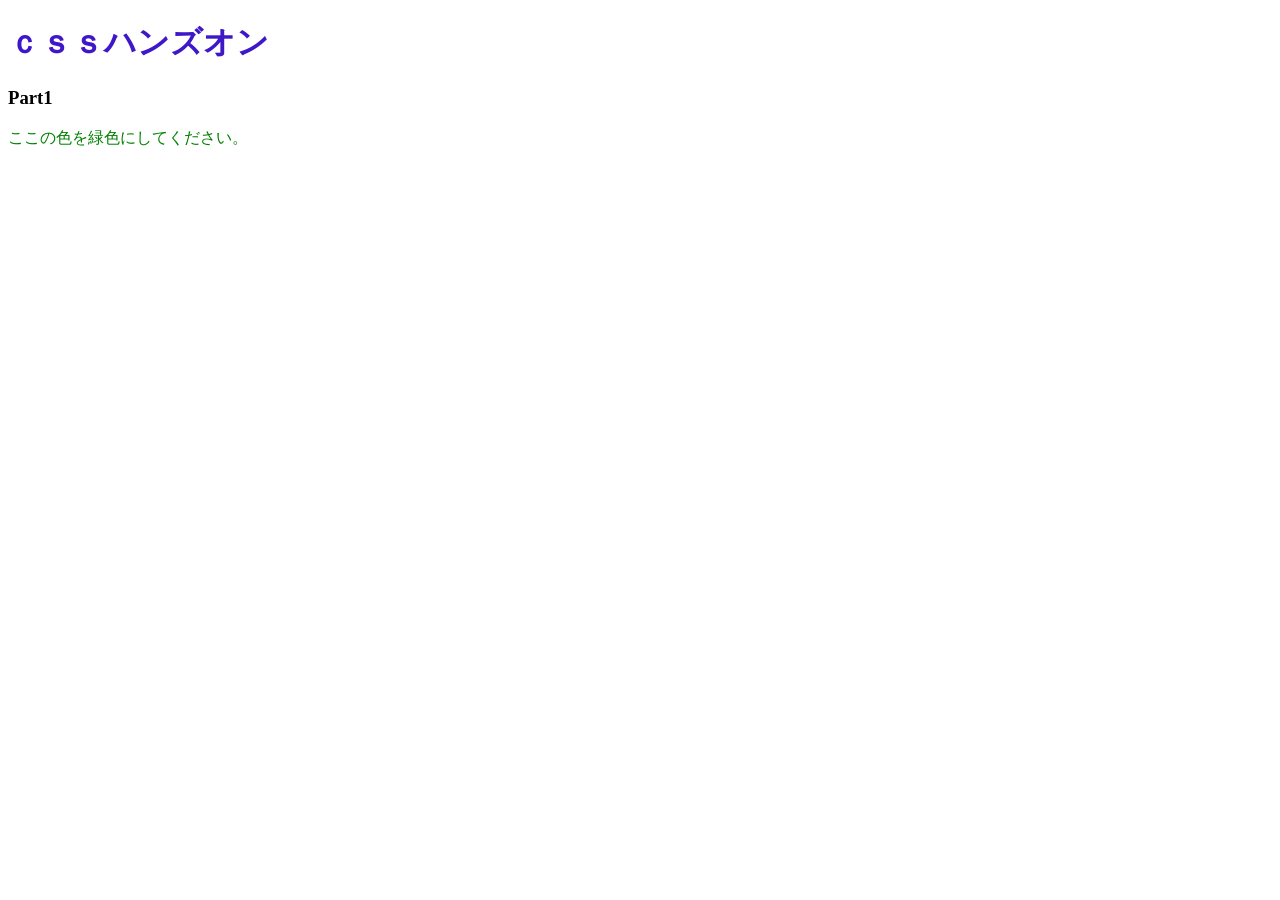
<file: 01.CSSの基本を知ろう/index.css.html>
<!DOCTYPE html>
<html lang="ja">
<head>
  <meta charset="UTF-8" />
  <!-- ここにstyles.cssを適用するコードを記述 -->
  
  <title>Document</title>
<style>
h1 {
  color: rgb(62, 23, 200);
  }
  
  p{
    color: green;
  } 
</style>
</head>
<body>
 <h1>ｃｓｓハンズオン</h1>
  <h3>Part1</h3>
  <p>ここの色を緑色にしてください。</p>
</body>
</html>
</file>
